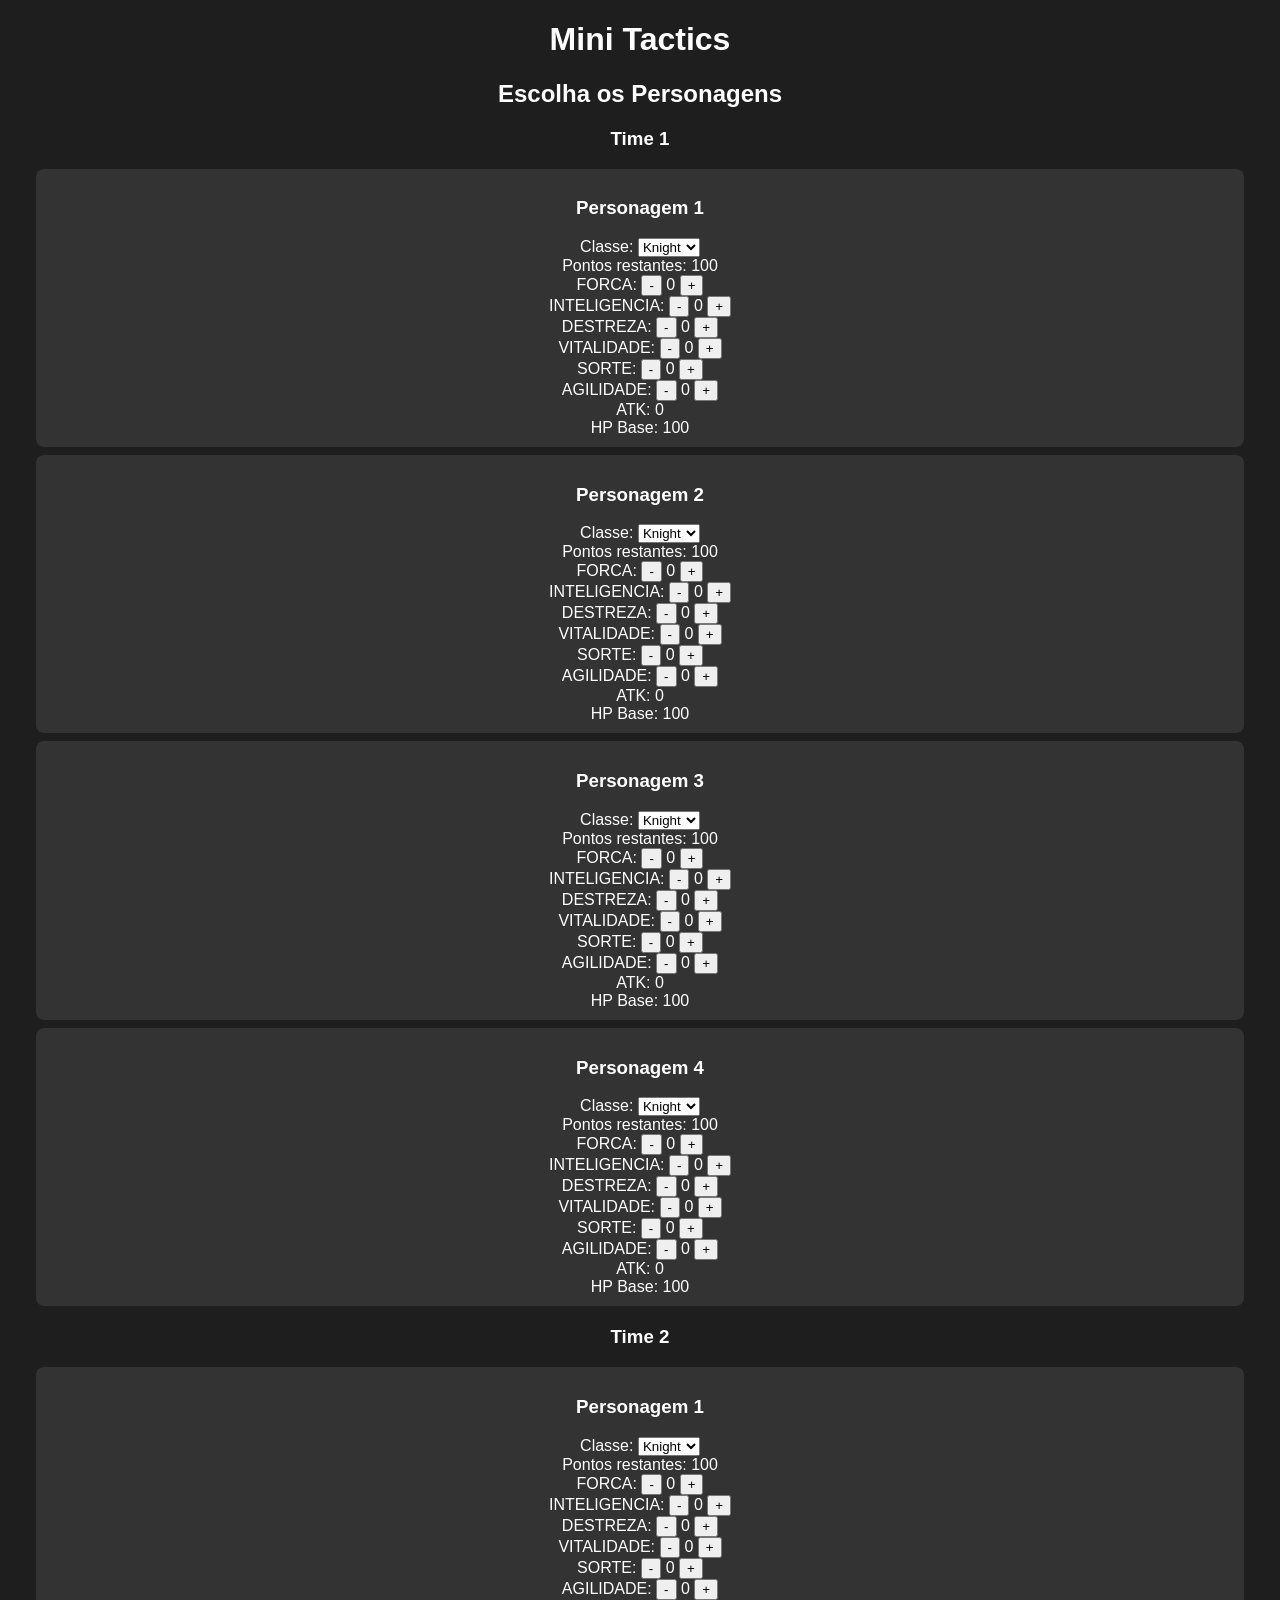
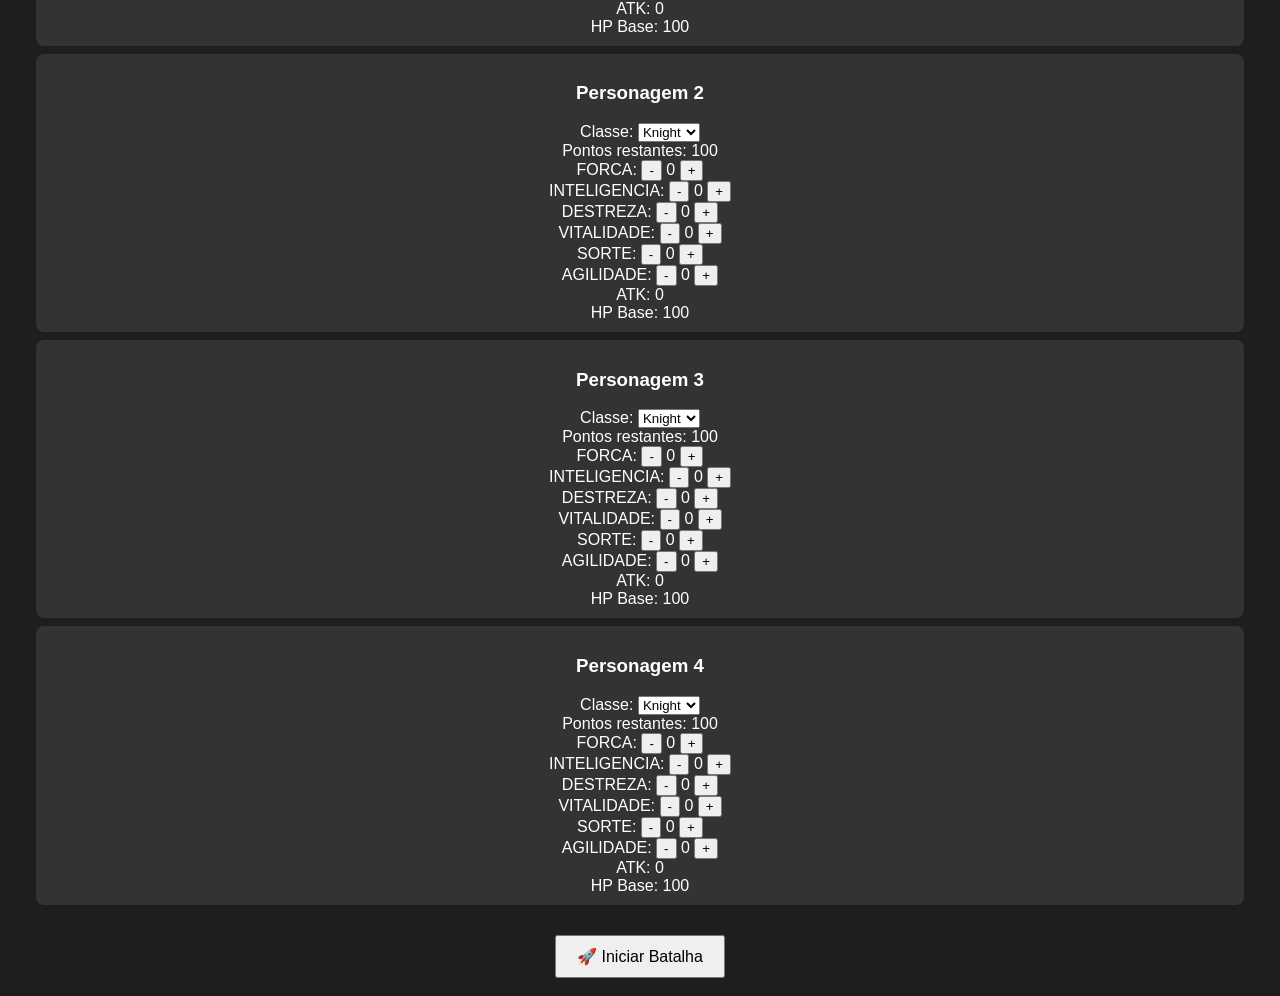
<file: index.html>
<!DOCTYPE html>
<html lang="pt-BR">
<head>
    <meta charset="UTF-8">
    <title>Mini Tactics</title>
    <link rel="stylesheet" href="style.css">
</head>

<div id="winner-screen">
    <div id="winner-text"></div>
    <button onclick="restartGame()">🔄 Jogar Novamente</button>
</div>
<body>

<h1>Mini Tactics</h1>

<!-- TELA DE SELEÇÃO -->
<div id="selection-screen">

    <h2>Escolha os Personagens</h2>

    <div class="team-select">
        <h3>Time 1</h3>
        <div id="team1-select"></div>
    </div>

    <div class="team-select">
        <h3>Time 2</h3>
        <div id="team2-select"></div>
    </div>

    <button onclick="startGame()" class="start-btn">
        🚀 Iniciar Batalha
    </button>

</div>

<!-- TELA DO JOGO -->
<div id="game-screen" style="display:none;">

    <h2 id="turnIndicator">Turno do Time 1</h2>

    <button onclick="endTurn()" class="pass-btn">
        ⏭ Passar Turno
    </button>

    <div id="grid"></div>

</div>

<script src="game.js"></script>

</body>
</html>
</file>
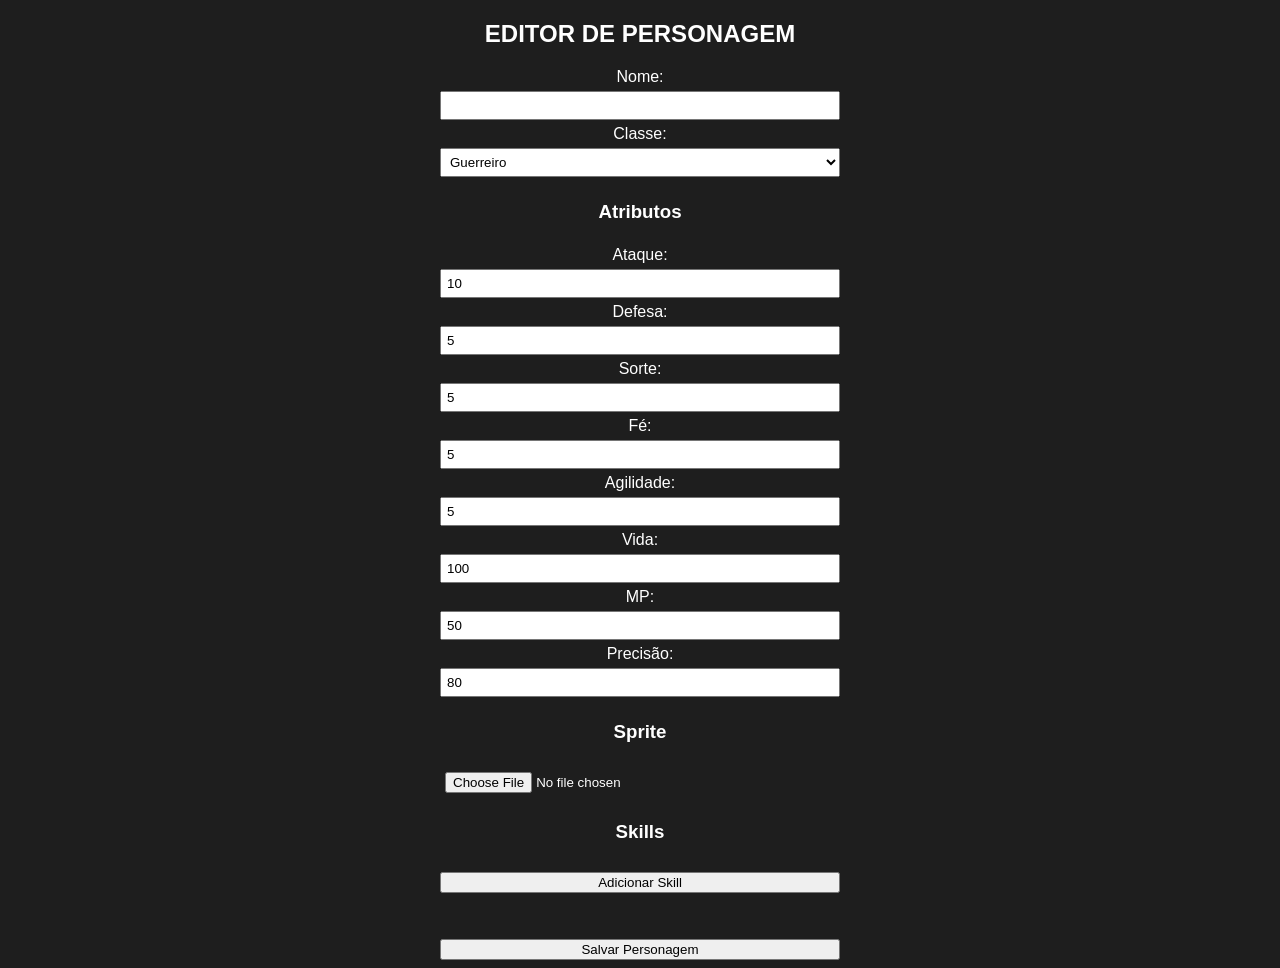
<file: personagem/editor_personagem/personagem.html>
<!DOCTYPE html>
<html lang="pt-br">
<head>
<meta charset="UTF-8">
<title>Editor de Personagem</title>
<link rel="stylesheet" href="personagem.css">
</head>
<body>

<h2>EDITOR DE PERSONAGEM</h2>

<div class="container">

    <label>Nome:</label>
    <input type="text" id="nome">

    <label>Classe:</label>
    <select id="classe">
        <option value="guerreiro">Guerreiro</option>
        <option value="arqueiro">Arqueiro</option>
        <option value="mago">Mago</option>
        <option value="clerigo">Clérigo</option>
    </select>

    <h3>Atributos</h3>

    <label>Ataque:</label>
    <input type="number" id="atk" value="10">

    <label>Defesa:</label>
    <input type="number" id="def" value="5">

    <label>Sorte:</label>
    <input type="number" id="sorte" value="5">

    <label>Fé:</label>
    <input type="number" id="fe" value="5">

    <label>Agilidade:</label>
    <input type="number" id="agi" value="5">

    <label>Vida:</label>
    <input type="number" id="vida" value="100">
    
    <label>MP:</label>
    <input type="number" id="mp" value="50">

    <label>Precisão:</label>
    <input type="number" id="precisao" value="80">

    <h3>Sprite</h3>
    <input type="file" id="sprite">

    <h3>Skills</h3>
    <div id="skillsContainer"></div>
    <button onclick="addSkill()">Adicionar Skill</button>

    <br><br>

    <button onclick="salvarPersonagem()">Salvar Personagem</button>

</div>

<script src="personagem.js"></script>
</body>
</html>
</file>
<file: style.css>
body {
    font-family: Arial, sans-serif;
    text-align: center;
    background: #1e1e1e;
    color: white;
}

#grid {
    display: grid;
    grid-template-columns: repeat(16, 80px);
    grid-template-rows: repeat(16, 80px);

    width: 1280px;
    height: 1280px;

    background-image: url("./mapas/mapa_cascata_vila.png");
    background-size: 100% 100%; /* Ajusta exatamente ao grid */
    background-repeat: no-repeat;
    position: relative;
}



.cell {
    width: 80px;
    height: 80px;
    position: relative;
    border: 1px solid rgba(0,0,0,0.2);
    background: transparent;
}


.unit {
    max-width: 80%;
    max-height: 80%;
    object-fit: contain;
    image-rendering: pixelated;
    pointer-events: none;
    transition: transform 0.2s;
}

/* HP BAR */
.hp-text {
    position: absolute;
    top: -20px; /* Fica acima da barra */
    left: 50%;
    transform: translateX(-50%);
    font-size: 10px;
    font-weight: bold;
    color: white;
    text-shadow: 1px 1px 2px black;
    z-index: 11;
    pointer-events: none;
}
.hp-bar {
    position: absolute;
    top: -10px; /* SOBE A BARRA */
    left: 50%;
    transform: translateX(-50%);
    width: 48px;
    height: 6px;
    background: #222;
    border: 1px solid #000;
    border-radius: 4px;
    overflow: hidden;
    z-index: 10;
}

.hp-fill {
    height: 100%;
    background: limegreen;
    transition: width 0.3s ease;
}
/* Movimento (azul) */
.move-option {
    animation: blinkBlue 0.6s infinite alternate;
    background-color: #2a6cff !important;
}

@keyframes blinkBlue {
    from { opacity: 1; }
    to { opacity: 0.4; }
}

/* Ataque (vermelho) */
.attack-option {
    animation: blinkRed 0.6s infinite alternate;
    background-color: #ff2a2a !important;
}

@keyframes blinkRed {
    from { opacity: 1; }
    to { opacity: 0.4; }
}

/* Selecionado */
.selected {
    outline: 3px solid yellow;
}

/* Animações */
.attack {
    transform: scale(1.2);
}

.damage {
    animation: hitFlash 0.3s;
}

@keyframes hitFlash {
    0% { filter: brightness(1); }
    50% { filter: brightness(3) sepia(1) hue-rotate(-50deg); }
    100% { filter: brightness(1); }
}

.team-select {
    margin: 20px;
}

.class-option {
    margin: 5px;
}

.start-btn, .pass-btn {
    padding: 10px 20px;
    font-size: 16px;
    cursor: pointer;
    margin: 10px;
}

#selection-screen {
    margin-top: 20px;
}

.char-card {
    background: #333;
    padding: 10px;
    margin: 8px;
    cursor: pointer;
    border-radius: 8px;
    position: relative;
    transition: 0.2s;
}

.char-card:hover {
    background: #555;
}

.char-name {
    font-weight: bold;
}

.class-menu {
    position: absolute;
    top: 100%;
    left: 0;
    background: #222;
    border: 1px solid #555;
    border-radius: 6px;
    padding: 5px;
    z-index: 10;
}

.class-menu div {
    padding: 5px 10px;
    cursor: pointer;
}

.class-menu div:hover {
    background: #444;
}


/* ========================= */
/* EXPLOSÃO */
/* ========================= */

.explosion {
    width: 100%;
    height: 100%;
    background: radial-gradient(circle, yellow 0%, orange 40%, red 70%, transparent 80%);
    animation: explode 0.4s forwards;
    pointer-events: none;
    z-index: 5;
}

@keyframes explode {
    0% { transform: scale(0.3); opacity: 1; }
    100% { transform: scale(1.6); opacity: 0; }
}
/* ========================= */
/* TELA DE VITÓRIA */
/* ========================= */

#winner-screen {
    position: fixed;
    top: 0;
    left: 0;
    width: 100%;
    height: 100%;
    background: rgba(0,0,0,0.9);
    color: white;
    display: none;
    justify-content: center;
    align-items: center;
    flex-direction: column;
    font-size: 40px;
    z-index: 999;
}

#winner-screen button {
    margin-top: 20px;
    padding: 15px 30px;
    font-size: 20px;
    cursor: pointer;
}
</file>
<file: personagem/editor_personagem/personagem.css>
body {
    background: #1e1e1e;
    color: white;
    font-family: Arial;
    text-align: center;
}

.container {
    width: 400px;
    margin: auto;
    display: flex;
    flex-direction: column;
    gap: 5px;
}

input, select {
    padding: 5px;
}
</file>
